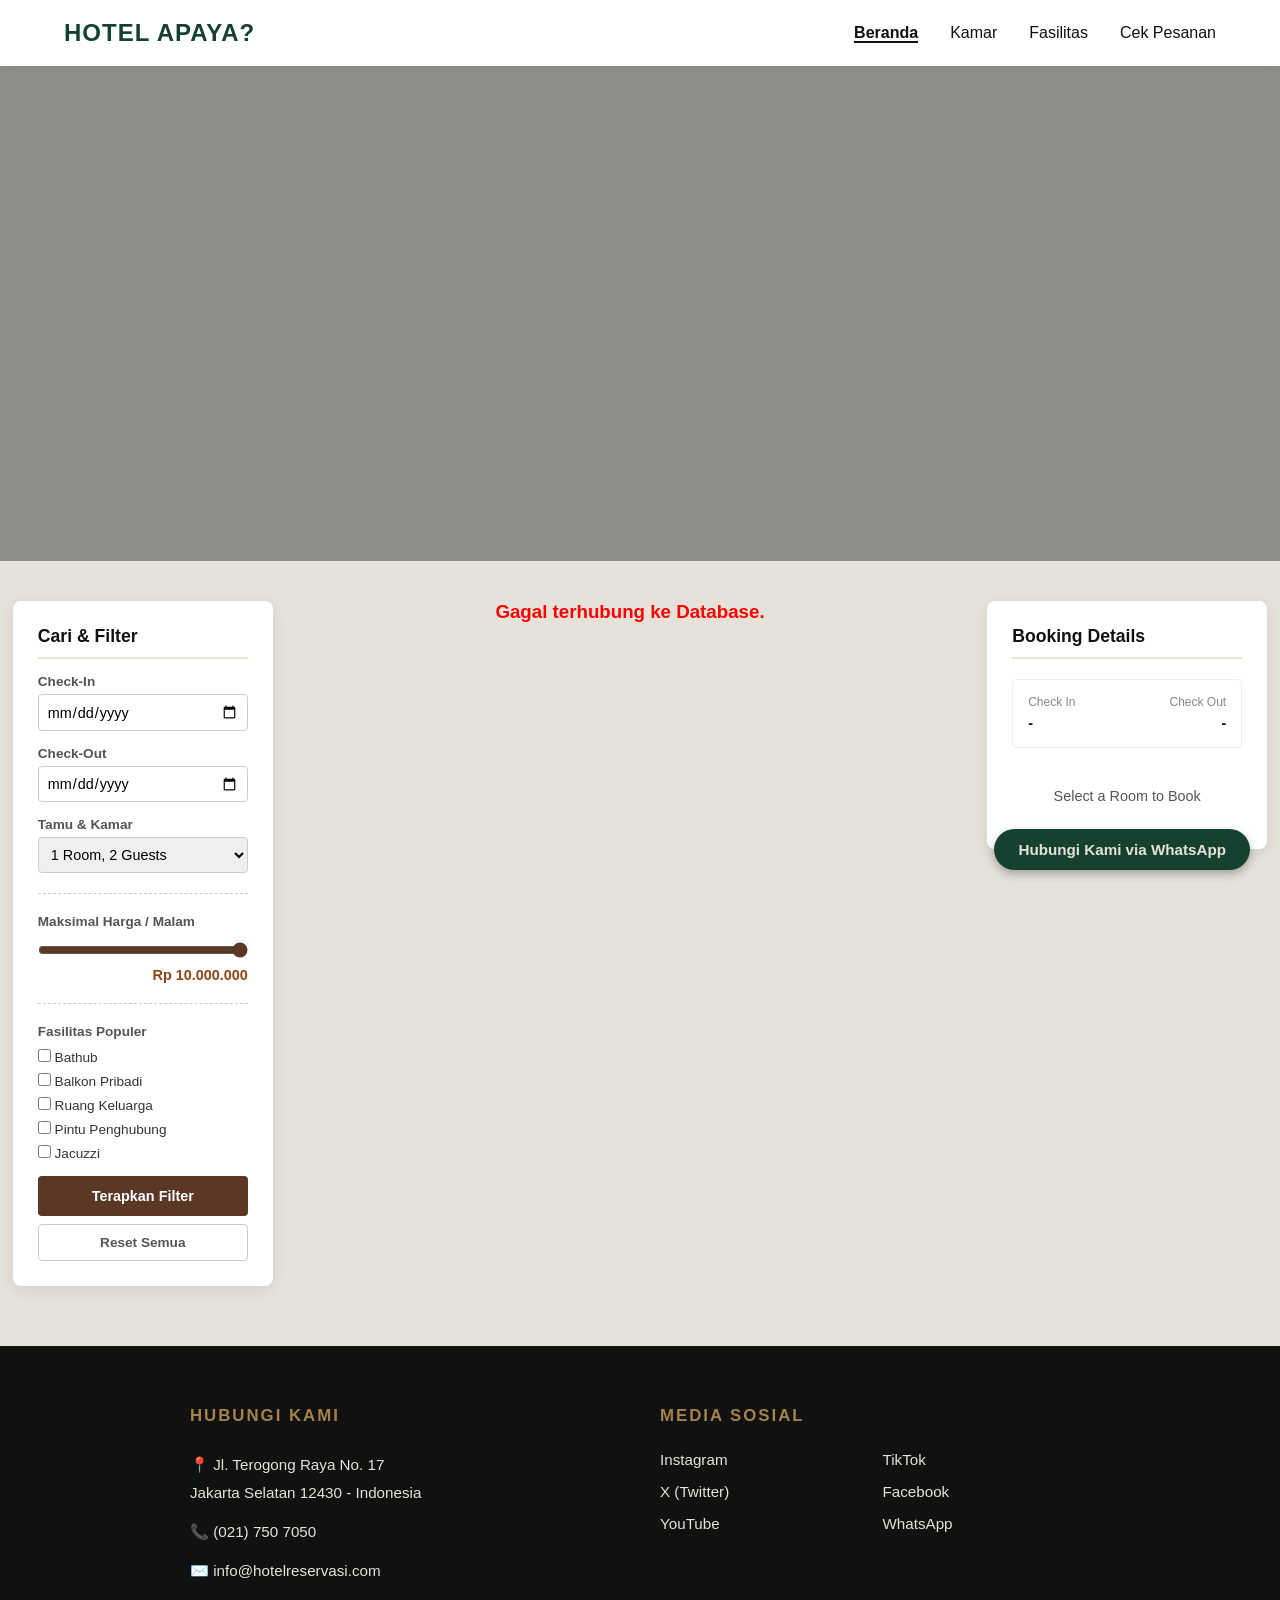
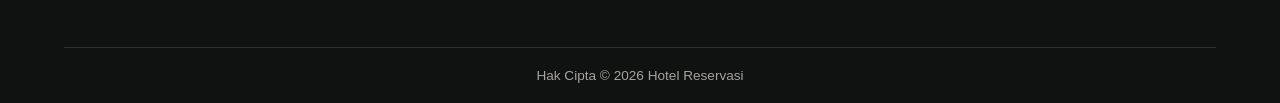
<file: beranda.html>
<!DOCTYPE html>
<html lang="id">
<head>
    <meta charset="UTF-8">
    <meta name="viewport" content="width=device-width, initial-scale=1.0">
    <title>Sistem Reservasi - Hotel Reservasi</title>
    <link rel="stylesheet" href="style.css">
</head>
<body>

    <header class="navbar">
        <div class="logo">HOTEL APAYA?</div>
        <nav>
            <ul>
                <li><a href="beranda.html" class="nav-active">Beranda</a></li>
                <li><a href="kamar.html">Kamar</a></li>
                <li><a href="fasilitas.html">Fasilitas</a></li>
                <li><a href="cek-pesanan.html">Cek Pesanan</a></li>
            </ul>
        </nav>
    </header>

    <section class="hero-engine"></section>

    <div class="engine-layout" style="display: flex; gap: 25px; align-items: flex-start;">
        
        <div class="booking-summary-widget" style="width: 260px; flex-shrink: 0; margin-top: 0;">
            <h3 class="widget-title filter-title">Cari & Filter</h3>
            
            <div class="filter-group">
                <label class="filter-label">Check-In</label>
                <input type="date" id="filter-checkin" class="filter-input">
            </div>
            <div class="filter-group">
                <label class="filter-label">Check-Out</label>
                <input type="date" id="filter-checkout" class="filter-input">
            </div>
            <div class="filter-group filter-divider">
                <label class="filter-label">Tamu & Kamar</label>
                <select id="filter-kapasitas" class="filter-input">
                    <option value="1">1 Room, 1 Guest</option>
                    <option value="2" selected>1 Room, 2 Guests</option>
                    <option value="3">1 Room, 3 Guests</option>
                    <option value="4">1 Room, 4 Guests</option>
                </select>
            </div>
            
            <div class="filter-group filter-divider">
                <label class="filter-label">Maksimal Harga / Malam</label>
                <input type="range" id="filter-harga" class="filter-range" min="500000" max="10000000" step="100000" value="10000000">
                <span id="label-harga" class="filter-price-label">Rp 10.000.000</span>
            </div>

            <div class="filter-group">
                <label class="filter-label filter-mb">Fasilitas Populer</label>
                
                <label class="checkbox-label"><input type="checkbox" class="filter-fasilitas filter-checkbox" value="Bathub"> Bathub</label>
                <label class="checkbox-label"><input type="checkbox" class="filter-fasilitas filter-checkbox" value="Balkon"> Balkon Pribadi</label>
                <label class="checkbox-label"><input type="checkbox" class="filter-fasilitas filter-checkbox" value="Ruang Keluarga"> Ruang Keluarga</label>
                <label class="checkbox-label"><input type="checkbox" class="filter-fasilitas filter-checkbox" value="Pintu Penghubung"> Pintu Penghubung</label>
                <label class="checkbox-label"><input type="checkbox" class="filter-fasilitas filter-checkbox" value="Jacuzzi"> Jacuzzi</label>
            </div>

            <button onclick="terapkanFilter()" class="btn-filter-primary">Terapkan Filter</button>
            <button onclick="resetFilter()" class="btn-filter-secondary">Reset Semua</button>
        </div>

        <div class="engine-main" id="kamar-container" style="flex: 1; min-width: 0;">
            <p class="loading-text">Memuat ketersediaan kamar dari database...</p>
        </div>

        <div class="engine-sidebar" style="width: 280px; flex-shrink: 0;">
            <div class="booking-summary-widget">
                <h3 class="widget-title">Booking Details</h3>
                <div class="date-summary">
                    <div>
                        <span class="label">Check In</span>
                        <strong id="summary-in">-</strong>
                    </div>
                    <div class="text-right">
                        <span class="label">Check Out</span>
                        <strong id="summary-out">-</strong>
                    </div>
                </div>
                <div class="action-prompt">
                    Select a Room to Book
                </div>
            </div>
        </div>
        
    </div>

    <a href="#" class="float-wa">Hubungi Kami via WhatsApp</a>

    <footer class="site-footer">
        <div class="footer-container">
            <div class="footer-col">
                <h4>Hubungi Kami</h4>
                <p>📍 Jl. Terogong Raya No. 17<br>Jakarta Selatan 12430 - Indonesia</p>
                <p>📞 (021) 750 7050</p>
                <p>✉️ info@hotelreservasi.com</p>
            </div>
            <div class="footer-col">
                <h4>Media Sosial</h4>
                <div class="social-grid">
                    <a href="#">Instagram</a>
                    <a href="#">TikTok</a>
                    <a href="#">X (Twitter)</a>
                    <a href="#">Facebook</a>
                    <a href="#">YouTube</a>
                    <a href="#">WhatsApp</a>
                </div>
            </div>
        </div>
        <div class="footer-bottom">
            <p>Hak Cipta &copy; 2026 Hotel Reservasi</p>
        </div>
    </footer>

    <script src="script.js"></script>
</body>
</html>
</file>
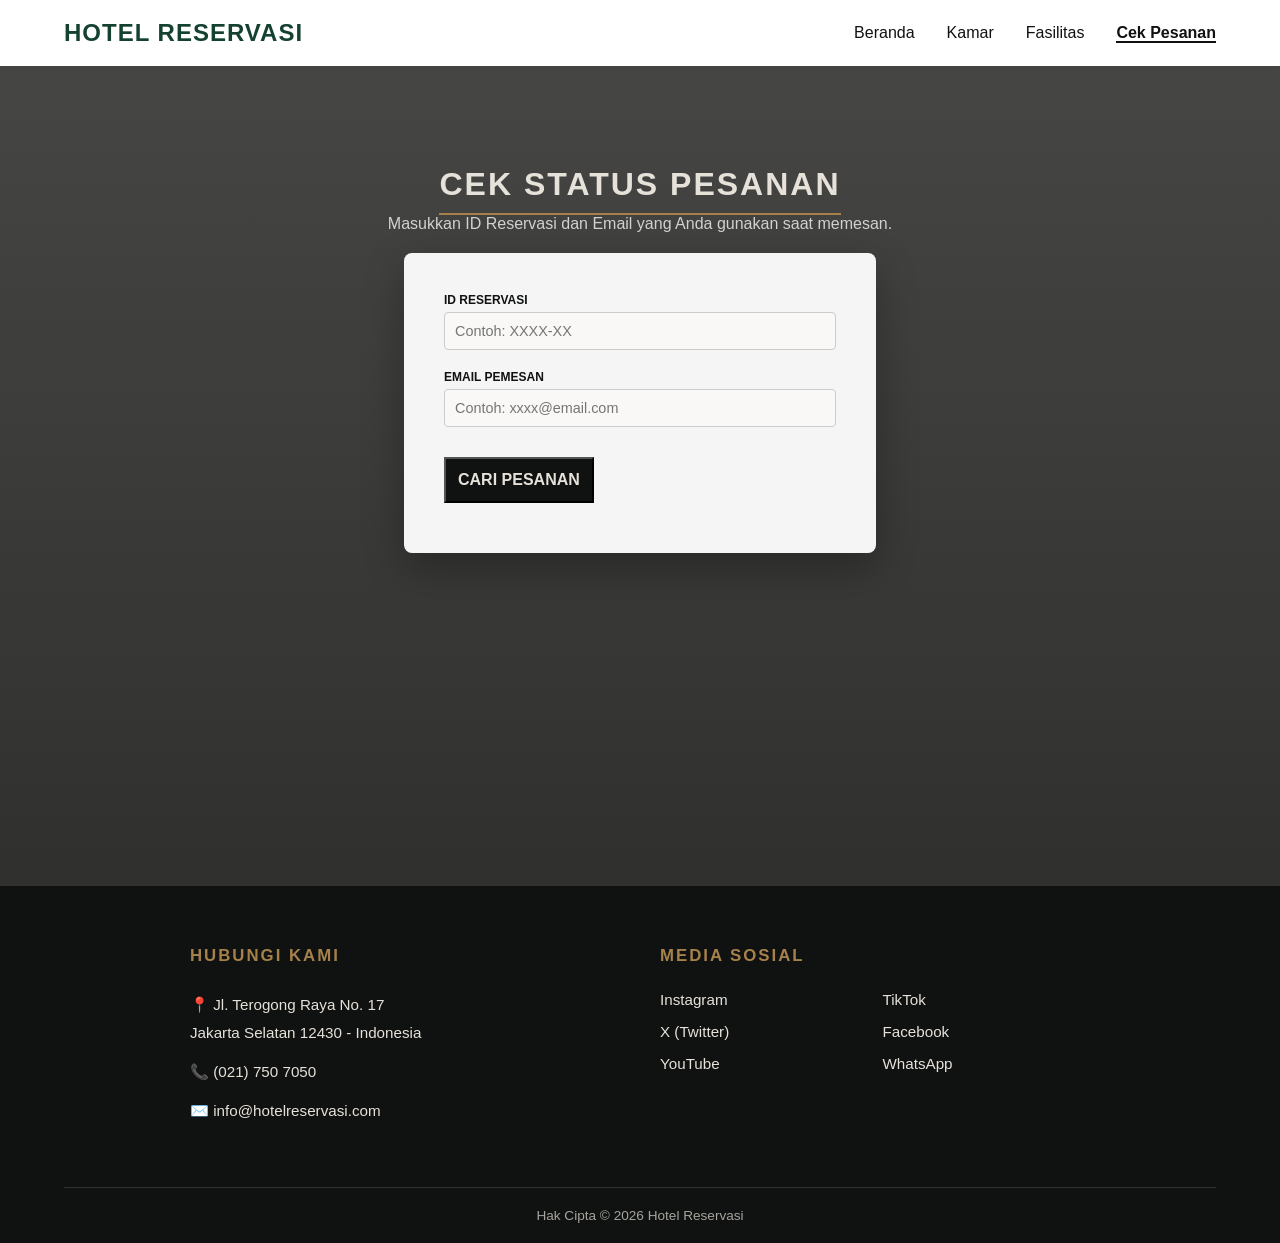
<file: cek-pesanan.html>
<!DOCTYPE html>
<html lang="id">
<head>
    <meta charset="UTF-8">
    <meta name="viewport" content="width=device-width, initial-scale=1.0">
    <title>Cek Pesanan - Hotel Reservasi</title>
    <link rel="stylesheet" href="style.css">
</head>
<body>

    <header class="navbar">
        <div class="logo">HOTEL RESERVASI</div>
        <nav>
            <ul>
                <li><a href="beranda.html">Beranda</a></li>
                <li><a href="kamar.html">Kamar</a></li>
                <li><a href="fasilitas.html">Fasilitas</a></li>
                <li><a href="cek-pesanan.html" style="font-weight: bold; border-bottom: 2px solid #101111;">Cek Pesanan</a></li>
            </ul>
        </nav>
    </header>

    <div class="tracking-page-bg">
        
        <div class="page-header tracking-header">
            <h1>CEK STATUS PESANAN</h1>
            <p>Masukkan ID Reservasi dan Email yang Anda gunakan saat memesan.</p>
        </div>

        <section class="tracking-section">
            
            <div class="tracking-box">
                <form id="form-cek-pesanan" class="tracking-form">
                    <div class="form-group-engine">
                        <label>ID RESERVASI</label>
                        <input type="text" id="input-id" placeholder="Contoh: XXXX-XX" required>
                    </div>
                    <div class="form-group-engine" style="margin-top: 20px;">
                        <label>EMAIL PEMESAN</label>
                        <input type="email" id="input-email" placeholder="Contoh: xxxx@email.com" required>
                    </div>
                    <button type="submit" class="btn-dark-block" style="margin-top: 30px; font-size: 1rem;">CARI PESANAN</button>
                </form>
            </div>

            <div id="hasil-pesanan" class="tracking-result" style="display: none;">
                <div class="ticket-header">
                    <h3>DETAIL RESERVASI #<span id="res-id"></span></h3>
                    <span id="res-status" class="status-badge"></span>
                </div>
                
                <div class="ticket-body">
                    <div class="ticket-row">
                        <div>
                            <span class="label">Nama Tamu</span>
                            <strong id="res-nama">-</strong>
                        </div>
                        <div style="text-align: right;">
                            <span class="label">Nomor Telepon</span>
                            <strong id="res-tlp">-</strong>
                        </div>
                    </div>

                    <div class="ticket-row">
                        <div>
                            <span class="label">Check In</span>
                            <strong id="res-in">-</strong>
                        </div>
                        <div style="text-align: right;">
                            <span class="label">Check Out</span>
                            <strong id="res-out">-</strong>
                        </div>
                    </div>

                    <div class="ticket-row" style="border-bottom: none; padding-bottom: 0;">
                        <div>
                            <span class="label">Total Pembayaran</span>
                            <strong id="res-harga" style="font-size: 1.3rem; color: #154230;">-</strong>
                        </div>
                        <div style="text-align: right;">
                            <span class="label">Tipe Kamar</span>
                            <strong id="res-kamar" style="color: #A6824A;">-</strong>
                        </div>
                    </div>
                </div>
            </div>

        </section>
    </div>

    <footer class="site-footer" style="margin-top: 0;">
        <div class="footer-container">
            <div class="footer-col">
                <h4>Hubungi Kami</h4>
                <p>📍 Jl. Terogong Raya No. 17<br>Jakarta Selatan 12430 - Indonesia</p>
                <p>📞 (021) 750 7050</p>
                <p>✉️ info@hotelreservasi.com</p>
            </div>

            <div class="footer-col">
                <h4>Media Sosial</h4>
                <div class="social-grid">
                    <a href="#">Instagram</a>
                    <a href="#">TikTok</a>
                    <a href="#">X (Twitter)</a>
                    <a href="#">Facebook</a>
                    <a href="#">YouTube</a>
                    <a href="#">WhatsApp</a>
                </div>
            </div>
        </div>
        <div class="footer-bottom">
            <p>Hak Cipta &copy; 2026 Hotel Reservasi</p>
        </div>
    </footer>

    <script src="script.js"></script>
</body>
</html>
</file>
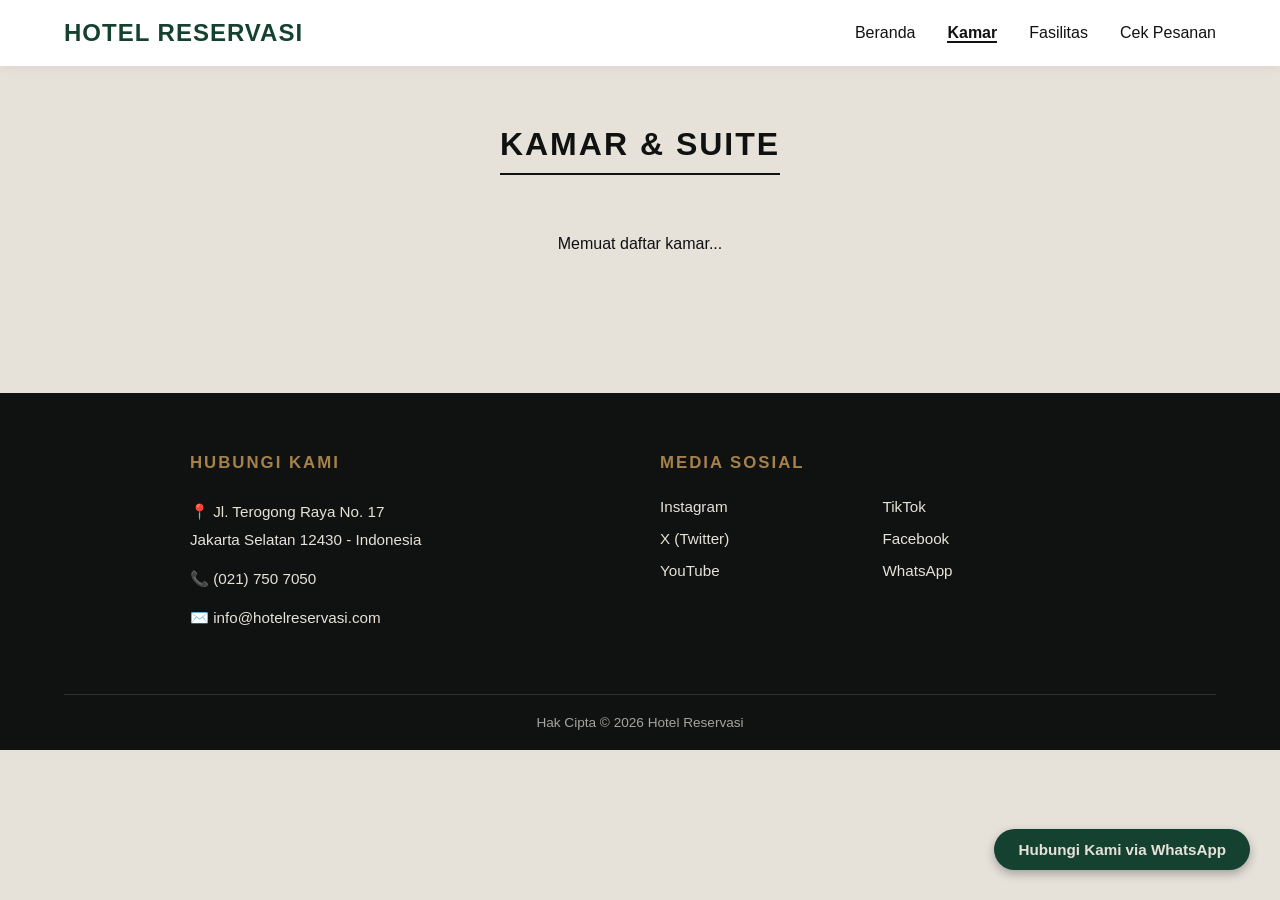
<file: kamar.html>
<!DOCTYPE html>
<html lang="id">
<head>
    <meta charset="UTF-8">
    <meta name="viewport" content="width=device-width, initial-scale=1.0">
    <title>Daftar Kamar & Suite - Hotel Reservasi</title>
    <link rel="stylesheet" href="style.css">
</head>
<body>

    <header class="navbar">
        <div class="logo">HOTEL RESERVASI</div>
        <nav>
            <ul>
                <li><a href="beranda.html">Beranda</a></li>
                <li><a href="kamar.html" style="font-weight: bold; border-bottom: 2px solid #101111;">Kamar</a></li>
                <li><a href="fasilitas.html">Fasilitas</a></li>
                <li><a href="cek-pesanan.html">Cek Pesanan</a></li>
            </ul>
        </nav>
    </header>

    <div class="page-header">
        <h1>KAMAR & SUITE</h1>
    </div>

    <section class="room-grid-section">
        <div class="room-grid" id="kamar-grid-container">
            <p style="text-align: center; width: 100%;">Memuat daftar kamar...</p>
        </div>
    </section>

    <a href="#" class="float-wa">Hubungi Kami via WhatsApp</a>

    <footer class="site-footer">
        <div class="footer-container">
            
            <div class="footer-col">
                <h4>Hubungi Kami</h4>
                <p>📍 Jl. Terogong Raya No. 17<br>Jakarta Selatan 12430 - Indonesia</p>
                <p>📞 (021) 750 7050</p>
                <p>✉️ info@hotelreservasi.com</p>
            </div>

            <div class="footer-col">
                <h4>Media Sosial</h4>
                <div class="social-grid">
                    <a href="#">Instagram</a>
                    <a href="#">TikTok</a>
                    <a href="#">X (Twitter)</a>
                    <a href="#">Facebook</a>
                    <a href="#">YouTube</a>
                    <a href="#">WhatsApp</a>
                </div>
            </div>

        </div>

        <div class="footer-bottom">
            <p>Hak Cipta &copy; 2026 Hotel Reservasi</p>
        </div>
    </footer>

    <script src="script.js"></script>
</body>
</html>
</file>
<file: style.css>
/* ==========================================
   1. PENGATURAN DASAR & WARNA LATAR (SOFT CREAM)
   ========================================== */
* {
    margin: 0;
    padding: 0;
    box-sizing: border-box;
    font-family: 'Segoe UI', Tahoma, Geneva, Verdana, sans-serif;
}

body {
    background-color: #E6E2DA; /* Palet: Soft Cream */
    color: #101111; /* Palet: Charcoal Black */
}

/* ==========================================
   2. NAVIGASI ATAS
   ========================================== */
header.navbar {
    display: flex;
    justify-content: space-between;
    align-items: center;
    padding: 1.2rem 5%;
    background-color: #ffffff;
    box-shadow: 0 2px 10px rgba(0,0,0,0.05);
}

.logo {
    font-size: 1.5rem;
    font-weight: bold;
    color: #154230; /* Palet: Emerald Green */
    text-transform: uppercase;
    letter-spacing: 1px;
}

nav ul {
    list-style: none;
    display: flex;
    gap: 2rem;
}

nav ul li a {
    text-decoration: none;
    color: #101111; /* Palet: Charcoal Black */
    font-weight: 500;
    transition: color 0.3s;
}

nav ul li a:hover {
    color: #A6824A; /* Palet: Antique Gold */
}

/* ==========================================
   3. AREA SPANDUK (HERO - BERANDA)
   ========================================== */
.hero-engine {
    /* Menggunakan link gambar hotel baru yang aktif */
    background-image: linear-gradient(rgba(16, 17, 17, 0.4), rgba(16, 17, 17, 0.4)), url('https://images.unsplash.com/photo-1566073771259-6a8506099945?w=1920&q=80');
    background-size: cover;
    background-position: center;
    background-repeat: no-repeat;
    
    height: 55vh; 
    width: 100%;
    display: block; 
}

/* ==========================================
   4. BAR PENCARIAN (BOOKING ENGINE)
   ========================================== */
.search-engine-bar {
    background-color: #A6824A; /* Palet: Antique Gold */
    padding: 20px 0;
    box-shadow: 0 4px 10px rgba(16, 17, 17, 0.2);
}

.search-engine-container {
    max-width: 1000px;
    margin: 0 auto;
    display: flex;
    gap: 15px;
    padding: 0 5%;
    align-items: flex-end;
    justify-content: center;
}

.form-group-engine {
    display: flex;
    flex-direction: column;
    flex: 1;
}

.form-group-engine label {
    font-size: 0.75rem;
    font-weight: bold;
    color: #101111;
    margin-bottom: 5px;
    text-transform: uppercase;
}

.form-group-engine input, .form-group-engine select {
    padding: 10px;
    border: none;
    border-radius: 4px;
    font-size: 0.9rem;
    color: #101111;
}

.form-group-engine input:focus, .form-group-engine select:focus {
    outline: 2px solid #5D1E21; /* Palet: Deep Burgundy */
}

.btn-engine-search {
    background-color: transparent;
    color: #101111;
    border: 1px solid #101111;
    padding: 10px 25px;
    font-weight: bold;
    border-radius: 4px;
    cursor: pointer;
    transition: 0.3s;
    height: 40px;
}

.btn-engine-search:hover {
    background-color: #101111;
    color: #A6824A;
}

/* ==========================================
   5. LAYOUT UTAMA & DAFTAR KAMAR HORIZONTAL
   ========================================== */
.engine-layout {
    display: grid;
    grid-template-columns: 2fr 1fr;
    gap: 30px;
    max-width: 1400px !important;
    width: 98% !important;
    margin: 40px auto;
    padding: 0;
}

.horizontal-card {
    display: flex;
    background: white;
    border-radius: 8px;
    margin-bottom: 25px;
    box-shadow: 0 4px 15px rgba(16, 17, 17, 0.08);
    overflow: hidden;
    transition: box-shadow 0.3s ease;
}

.horizontal-card:hover {
    box-shadow: 0 10px 25px rgba(16, 17, 17, 0.15);
}

.horizontal-img {
    width: 360px;
    object-fit: cover;
    flex-shrink: 0;
}

.horizontal-body {
    padding: 20px 25px !important;
    flex-grow: 1;
    display: flex;
    flex-direction: column;
}

.horizontal-header {
    display: flex;
    justify-content: space-between;
    margin-bottom: 15px;
}

.horizontal-header h3 {
    color: #154230; /* Palet: Emerald Green */
    font-size: 1.2rem;
}

.room-features {
    font-size: 0.85rem;
    color: #555;
    line-height: 1.8;
}

.horizontal-footer {
    flex-wrap: wrap;
    gap: 15px;
    margin-top: auto;
    display: flex;
    justify-content: space-between;
    align-items: flex-end;
    border-top: 1px solid #eee;
    padding-top: 15px;
}

.link-more {
    color: #A6824A; /* Palet: Antique Gold */
    text-decoration: none;
    font-size: 0.85rem;
    font-weight: bold;
    transition: color 0.3s;
}

.link-more:hover {
    color: #5D1E21; /* Palet: Deep Burgundy */
}

.price-section {
    display: flex;
    flex-direction: column;
    align-items: flex-end;
    gap: 8px;
    text-align: right;
}

.price-val {
    display: block;
    font-size: 1.3rem;
    font-weight: bold;
    color: #101111;
}

.price-tax {
    font-size: 0.7rem;
    color: #888;
    margin-bottom: 10px;
    display: block;
}

.btn-book-now {
    background-color: #5D1E21; /* Palet: Deep Burgundy */
    color: #E6E2DA; /* Palet: Soft Cream */
    border: none;
    padding: 8px 30px;
    border-radius: 4px;
    font-weight: bold;
    cursor: pointer;
    transition: 0.3s;
}

.btn-book-now:hover {
    background-color: #A6824A;
    color: #101111;
}

/* ==========================================
   6. SIDEBAR WIDGET (RINGKASAN PESANAN)
   ========================================== */
.engine-sidebar {
    position: sticky;
    top: 20px;
    height: fit-content;
}

.booking-summary-widget {
    background: white;
    border-radius: 8px;
    box-shadow: 0 4px 15px rgba(16, 17, 17, 0.08);
    padding: 25px;
}

.widget-title {
    font-size: 1.1rem;
    color: #101111;
    margin-bottom: 20px;
    border-bottom: 2px solid #E6E2DA;
    padding-bottom: 10px;
}

.date-summary {
    display: flex;
    justify-content: space-between;
    border: 1px solid #eee;
    padding: 15px;
    border-radius: 4px;
    margin-bottom: 20px;
}

.date-summary .label {
    display: block;
    font-size: 0.75rem;
    color: #888;
    margin-bottom: 5px;
}

.date-summary strong {
    font-size: 0.9rem;
    color: #101111;
}

.action-prompt {
    text-align: center;
    font-size: 0.9rem;
    color: #555;
    padding: 20px 0;
}

/* ==========================================
   7. HALAMAN DETAIL KAMAR (detail.html)
   ========================================== */
.detail-container {
    max-width: 1200px;
    margin: 40px auto;
    padding: 0 5%;
    display: grid;
    grid-template-columns: 2fr 1fr;
    gap: 40px;
    color: #101111;
}

.detail-content h1 {
    font-size: 2.2rem;
    color: #154230; /* Emerald Green */
    margin-bottom: 20px;
}

.detail-hero-img {
    width: 100%;
    height: 450px;
    object-fit: cover;
    border-radius: 8px;
    margin-bottom: 30px;
    box-shadow: 0 10px 20px rgba(16, 17, 17, 0.1);
}

.amenities-grid {
    display: grid;
    grid-template-columns: repeat(3, 1fr);
    gap: 15px;
    margin-bottom: 30px;
    background-color: white;
    padding: 20px;
    border-radius: 8px;
    box-shadow: 0 4px 10px rgba(0,0,0,0.05);
}

.amenity-item {
    font-size: 0.95rem;
    color: #555;
    display: flex;
    align-items: center;
    gap: 10px;
}

.detail-content h3 {
    color: #A6824A; /* Antique Gold */
    margin-bottom: 15px;
    text-transform: uppercase;
    font-size: 1.1rem;
}

.detail-content p {
    line-height: 1.8;
    color: #444;
}

.booking-widget, .contact-widget {
    background-color: white;
    padding: 30px;
    border-radius: 8px;
    box-shadow: 0 10px 30px rgba(16, 17, 17, 0.1);
    margin-bottom: 30px;
}

.sidebar-form label {
    display: block;
    margin-top: 15px;
    margin-bottom: 5px;
    font-size: 0.9rem;
    font-weight: 600;
}

.sidebar-form input {
    width: 100%;
    padding: 10px;
    border: 1px solid #ccc;
    border-radius: 4px;
}

/* ==========================================
   8. TOMBOL WHATSAPP MENGAMBANG
   ========================================== */
.float-wa {
    position: fixed;
    bottom: 30px;
    right: 30px;
    background-color: #154230; /* Palet: Emerald Green */
    color: #E6E2DA; /* Palet: Soft Cream */
    padding: 12px 24px;
    border-radius: 50px;
    text-decoration: none;
    font-weight: bold;
    font-size: 0.95rem;
    box-shadow: 0 4px 10px rgba(16, 17, 17, 0.3);
    z-index: 100;
    transition: transform 0.3s, background-color 0.3s, color 0.3s;
}

.float-wa:hover {
    transform: translateY(-3px);
    background-color: #A6824A; /* Palet: Antique Gold */
    color: #101111; /* Palet: Charcoal Black */
}

/* ==========================================
   9. AREA FOOTER (CHARCOAL BLACK)
   ========================================== */
.site-footer {
    background-color: #101111; /* Palet: Charcoal Black */
    color: #E6E2DA; /* Palet: Soft Cream */
    padding: 60px 5% 20px 5%;
    font-family: 'Segoe UI', Tahoma, Geneva, Verdana, sans-serif;
    margin-top: 60px;
}

.footer-container {
    display: grid;
    grid-template-columns: 1fr 1fr; /* Dibagi menjadi 2 kolom rata */
    gap: 40px;
    max-width: 900px; /* Dipersempit agar tidak terlalu renggang */
    margin: 0 auto 50px auto;
}

.footer-col h4 {
    font-size: 1.05rem;
    font-weight: 600;
    margin-bottom: 25px;
    letter-spacing: 2px;
    text-transform: uppercase;
    color: #A6824A; /* Palet: Antique Gold */
}

.footer-col p {
    font-size: 0.95rem;
    line-height: 1.8;
    margin-bottom: 12px;
    color: #E6E2DA;
}

/* Grid khusus untuk daftar media sosial agar jadi 2 lajur */
.social-grid {
    display: grid;
    grid-template-columns: 1fr 1fr; 
    gap: 15px;
}

.social-grid a {
    color: #E6E2DA;
    text-decoration: none;
    font-size: 0.95rem;
    transition: color 0.3s, transform 0.3s;
    display: inline-block;
}

.social-grid a:hover {
    color: #A6824A; /* Antique Gold saat di-hover */
    transform: translateX(5px); /* Efek bergeser ke kanan sedikit */
    font-weight: bold;
}

.footer-bottom {
    max-width: 1200px;
    margin: 0 auto;
    padding-top: 20px;
    border-top: 1px solid rgba(230, 226, 218, 0.15); 
    text-align: center; /* Hak cipta diubah ke posisi tengah */
}

.footer-bottom p {
    font-size: 0.85rem;
    color: rgba(230, 226, 218, 0.7);
}

/* Responsivitas Footer Layar HP */
@media (max-width: 600px) {
    .footer-container {
        grid-template-columns: 1fr; /* Berubah jadi 1 kolom menyusun ke bawah */
        text-align: center;
    }
    .social-grid {
        grid-template-columns: 1fr; /* Media sosial jadi 1 lajur */
        text-align: center;
    }
    .social-grid a:hover {
        transform: none; /* Matikan efek geser di HP */
    }
}

/* ==========================================
   10. RESPONSIVITAS (HP & TABLET)
   ========================================== */
@media (max-width: 900px) {
    /* Layout Utama */
    .engine-layout, .detail-container { 
        grid-template-columns: 1fr; 
    }
    
    /* Footer */
    .footer-container { 
        grid-template-columns: 1fr 1fr; 
    }
    
    /* Bar Pencarian */
    .search-engine-container { 
        flex-wrap: wrap; 
    }
    .form-group-engine {
        flex-basis: 45%;
    }
    
    /* Kartu Kamar Horizontal berubah jadi Vertikal di Tablet/HP */
    .horizontal-card { 
        flex-direction: column; 
    }
    .horizontal-img { 
        width: 100%; 
        height: 250px; 
    }
    
    /* Detail Kamar */
    .amenities-grid {
        grid-template-columns: 1fr 1fr;
    }
}

@media (max-width: 600px) {
    .footer-container { 
        grid-template-columns: 1fr; 
    }
    .form-group-engine {
        flex-basis: 100%;
    }
    .btn-engine-search {
        width: 100%;
        margin-top: 10px;
    }
}

/* ==========================================
   11. HALAMAN DAFTAR KAMAR GRID (kamar.html)
   ========================================== */
.page-header {
    text-align: center;
    padding: 60px 20px 20px 20px;
}

.page-header h1 {
    font-size: 2rem;
    color: #101111;
    text-transform: uppercase;
    letter-spacing: 2px;
    border-bottom: 2px solid #101111;
    display: inline-block;
    padding-bottom: 10px;
}

.room-grid-section {
    padding: 40px 5% 80px 5%;
}

.room-grid {
    display: grid;
    grid-template-columns: repeat(auto-fit, minmax(320px, 1fr));
    gap: 40px;
    max-width: 1200px;
    margin: 0 auto;
}

.room-card-grid {
    background: white;
    overflow: hidden;
    box-shadow: 0 4px 15px rgba(16, 17, 17, 0.05);
    transition: box-shadow 0.3s ease, transform 0.3s ease;
    display: flex;
    flex-direction: column;
}

.room-card-grid:hover {
    box-shadow: 0 10px 25px rgba(16, 17, 17, 0.15);
    transform: translateY(-5px);
}

.room-card-grid img {
    width: 100%;
    height: 240px;
    object-fit: cover;
}

.room-info-grid {
    padding: 30px 25px;
    display: flex;
    flex-direction: column;
    flex-grow: 1;
}

.room-info-grid h3 {
    font-size: 1.4rem;
    color: #101111;
    margin-bottom: 15px;
    font-weight: 500;
}

.room-info-grid p {
    font-size: 0.9rem;
    color: #555;
    line-height: 1.6;
    margin-bottom: 25px;
    
    /* Memotong teks jadi 3 baris */
    display: -webkit-box;
    -webkit-line-clamp: 3;
    line-clamp: 3;
    -webkit-box-orient: vertical;
    overflow: hidden;
}

.btn-detail-grid {
    margin-top: auto;
    font-size: 0.8rem;
    font-weight: bold;
    color: #101111;
    text-decoration: none;
    text-transform: uppercase;
    letter-spacing: 1px;
    transition: color 0.3s;
}

.btn-detail-grid:hover {
    color: #A6824A; /* Antique Gold */
}


/* ==========================================
   12. EFEK HOVER GAMBAR (kamar.html)
   ========================================== */
.img-wrapper {
    position: relative;
    width: 100%;
    height: 240px;
    overflow: hidden; /* Mencegah gambar keluar batas saat membesar */
}

.img-wrapper img {
    width: 100%;
    height: 100%;
    object-fit: cover;
    transition: transform 0.5s ease; /* Transisi halus untuk gambar */
}

/* Lapisan Gelap Transparan */
.img-overlay {
    position: absolute;
    top: 0; 
    left: 0; 
    right: 0; 
    bottom: 0;
    background-color: rgba(16, 17, 17, 0.6); /* Palet: Charcoal Black semi-transparan */
    display: flex;
    justify-content: center;
    align-items: center;
    opacity: 0; /* Disembunyikan secara default */
    transition: opacity 0.3s ease;
}

/* Tombol Putih di Tengah Gambar */
.overlay-btn {
    background-color: white;
    color: #101111; /* Palet: Charcoal Black */
    padding: 10px 20px;
    font-size: 0.85rem;
    font-weight: bold;
    text-transform: uppercase;
    letter-spacing: 1px;
    border-radius: 4px;
    transform: translateY(15px); /* Posisi awal sedikit ke bawah */
    transition: transform 0.3s ease;
}

/* Aksi Saat Kartu Disorot (Di-hover) */
.room-card-grid:hover .img-overlay {
    opacity: 1; /* Munculkan lapisan gelap */
}

.room-card-grid:hover .overlay-btn {
    transform: translateY(0); /* Efek tombol naik sedikit */
}

.room-card-grid:hover .img-wrapper img {
    transform: scale(1.08); /* Efek gambar sedikit membesar (Zoom In) */
}

.room-card-grid:hover .btn-detail-grid {
    color: #A6824A; /* Teks bawah ikut berubah jadi Antique Gold */
}


/* ==========================================
   13. HALAMAN FASILITAS (fasilitas.html)
   ========================================== */
.facility-section {
    padding: 60px 5%;
    max-width: 1200px;
    margin: 0 auto;
}

.bg-light {
    background-color: #f9f8f6; /* Warna latar sedikit berbeda untuk pemisah */
    max-width: 100%;
    padding: 60px 5%;
}

.section-title-center {
    text-align: center;
    font-size: 1.8rem;
    color: #101111;
    margin-bottom: 50px;
    text-transform: uppercase;
    letter-spacing: 1px;
}

/* Restoran & Bar (Split Layout) */
.split-layout {
    display: grid;
    grid-template-columns: 1fr 1fr;
    background-color: white;
    box-shadow: 0 4px 15px rgba(16, 17, 17, 0.05);
}

.split-img {
    width: 100%;
    height: 100%;
    min-height: 350px;
    object-fit: cover;
}

.split-text {
    padding: 60px 40px;
    display: flex;
    flex-direction: column;
    justify-content: center;
    align-items: center;
    text-align: center;
}

.split-text h3 {
    color: #154230; /* Emerald Green */
    margin-bottom: 20px;
    font-size: 1.5rem;
    font-weight: 400;
    letter-spacing: 1px;
}

.split-text p {
    color: #555;
    line-height: 1.8;
    margin-bottom: 30px;
    font-size: 0.95rem;
}

.btn-outline {
    border: 1px solid #A6824A; /* Antique Gold */
    color: #A6824A;
    padding: 10px 25px;
    text-decoration: none;
    font-size: 0.85rem;
    font-weight: bold;
    transition: 0.3s;
}

.btn-outline:hover {
    background-color: #A6824A;
    color: #101111;
}

/* Pertemuan & Acara */
.meeting-images {
    display: grid;
    grid-template-columns: 1fr 1fr 1fr;
    gap: 10px;
    margin-bottom: 40px;
    max-width: 1200px;
    margin-left: auto;
    margin-right: auto;
}

.meeting-images img {
    width: 100%;
    height: 250px;
    object-fit: cover;
}

.meeting-details-grid {
    display: grid;
    grid-template-columns: 1fr 1fr 1fr;
    gap: 40px;
    max-width: 1200px;
    margin: 0 auto;
}

.meeting-col h4 {
    color: #101111;
    margin-bottom: 15px;
    font-size: 1rem;
}

.meeting-col p {
    color: #555;
    font-size: 0.9rem;
    line-height: 1.6;
}

.amenity-list {
    list-style-type: square;
    padding-left: 20px;
    color: #555;
    font-size: 0.9rem;
    line-height: 1.8;
}

.virtual-tour-box {
    background-color: #E6E2DA; /* Soft Cream */
    padding: 30px;
    border-radius: 4px;
}

.btn-dark-block {
    display: block;
    background-color: #101111; /* Charcoal Black */
    color: #E6E2DA;
    text-align: center;
    padding: 12px;
    margin-bottom: 10px;
    text-decoration: none;
    font-size: 0.8rem;
    font-weight: bold;
    transition: 0.3s;
}

.btn-dark-block:hover {
    background-color: #A6824A;
    color: #101111;
}

/* Pernikahan & Sosial */
.wedding-hero {
    width: 100%;
    max-height: 500px;
    overflow: hidden;
    margin-bottom: 30px;
}

.wedding-hero img {
    width: 100%;
    height: auto;
    object-fit: cover;
}

.wedding-intro {
    text-align: center;
    max-width: 900px;
    margin: 0 auto 50px auto;
    color: #444;
    line-height: 1.8;
}

.wedding-packages-grid {
    display: grid;
    grid-template-columns: repeat(3, 1fr);
    gap: 30px;
}

.wedding-card {
    text-align: center;
}

.wedding-card img {
    width: 100%;
    height: 200px;
    object-fit: cover;
    margin-bottom: 20px;
}

.wedding-card h4 {
    color: #154230;
    margin-bottom: 10px;
    font-size: 1.1rem;
}

.wedding-card p {
    color: #666;
    font-size: 0.85rem;
    line-height: 1.6;
}

/* Responsivitas Layar HP/Tablet */
@media (max-width: 900px) {
    .split-layout { grid-template-columns: 1fr; }
    .split-img { height: 250px; }
    .meeting-images { grid-template-columns: 1fr; }
    .meeting-details-grid { grid-template-columns: 1fr; }
    .wedding-packages-grid { grid-template-columns: 1fr; }
}


/* ==========================================
   14. HALAMAN CEK PESANAN (cek-pesanan.html)
   ========================================== */
.tracking-section {
    max-width: 600px;
    margin: 0 auto 100px auto;
    padding: 0 5%;
}

.tracking-box {
    background-color: white;
    padding: 40px;
    border-radius: 8px;
    box-shadow: 0 10px 30px rgba(16, 17, 17, 0.1);
    margin-bottom: 40px;
}

.tracking-form input {
    border: 1px solid #ccc;
    background-color: #f9f8f6;
}

.tracking-result {
    background-color: white;
    border-radius: 8px;
    box-shadow: 0 10px 30px rgba(16, 17, 17, 0.1);
    overflow: hidden;
    border: 1px solid #A6824A; /* Aksen Antique Gold */
}

.ticket-header {
    background-color: #101111; /* Charcoal Black */
    color: #E6E2DA;
    padding: 20px 30px;
    display: flex;
    justify-content: space-between;
    align-items: center;
}

.ticket-header h3 {
    font-size: 1.1rem;
    letter-spacing: 1px;
}

.status-badge {
    background-color: #A6824A;
    color: #101111;
    padding: 5px 15px;
    border-radius: 50px;
    font-size: 0.8rem;
    font-weight: bold;
    text-transform: uppercase;
}

.ticket-body {
    padding: 30px;
}

.ticket-row {
    display: flex;
    justify-content: space-between;
    border-bottom: 1px dashed #ccc;
    padding-bottom: 20px;
    margin-bottom: 20px;
}

.ticket-row .label {
    display: block;
    font-size: 0.8rem;
    color: #888;
    margin-bottom: 5px;
    text-transform: uppercase;
}

.ticket-row strong {
    font-size: 1.05rem;
    color: #101111;
}


/* ==========================================
   15. BACKGROUND HALAMAN CEK PESANAN
   ========================================== */
.tracking-page-bg {
    /* Gradasi warna Charcoal Black transparan menutupi gambar lobi hotel */
    background: linear-gradient(rgba(16, 17, 17, 0.75), rgba(16, 17, 17, 0.85)), 
                url('https://images.unsplash.com/photo-1562438668-bcf0ca6578f0?w=1920&q=80') center/cover no-repeat;
    min-height: calc(100vh - 80px); /* Memastikan background memenuhi layar minimal */
    padding-top: 40px;
    padding-bottom: 60px;
}

/* Mengubah warna teks judul agar kontras dengan background gelap */
.tracking-header h1 {
    color: #E6E2DA; /* Soft Cream */
    border-bottom: 2px solid #A6824A; /* Antique Gold */
}

.tracking-header p {
    color: #d1d1d1 !important;
}

/* Memodifikasi kotak form agar sedikit transparan dan mewah */
.tracking-box {
    background-color: rgba(255, 255, 255, 0.95);
    box-shadow: 0 15px 40px rgba(0,0,0,0.3);
    border-radius: 8px;
    padding: 40px;
    margin-bottom: 40px;
}


/* ==========================================
   16. PAGINATION (NEXT & PREV) - BERANDA
   ========================================== */
.pagination-container {
    display: flex;
    justify-content: center;
    align-items: center;
    gap: 20px;
    margin-top: 20px;
    padding-top: 25px;
    border-top: 1px dashed #ccc;
}

.btn-page {
    background-color: #101111; /* Charcoal Black */
    color: #E6E2DA; /* Soft Cream */
    border: none;
    padding: 10px 20px;
    border-radius: 4px;
    cursor: pointer;
    font-weight: bold;
    font-size: 0.85rem;
    letter-spacing: 1px;
    transition: background-color 0.3s, transform 0.2s;
}

.btn-page:hover:not(.disabled) {
    background-color: #A6824A; /* Antique Gold */
    color: #101111;
    transform: translateY(-2px);
}

.btn-page.disabled {
    background-color: #d1cfcb;
    color: #888;
    cursor: not-allowed;
    box-shadow: none;
}

.page-indicator {
    font-size: 0.95rem;
    font-weight: bold;
    color: #555;
}


/* ==========================================
   WIDGET FILTER KAMAR (SIDEBAR KANAN)
========================================== */

/* Spasi untuk widget filter kedua */
.filter-widget {
    margin-top: 20px;
}

/* Judul Filter */
.filter-title {
    border-bottom: 2px solid #E6E2DA; 
    padding-bottom: 10px; 
    margin-bottom: 15px;
}

/* Pembungkus tiap bagian (Harga, Fasilitas, Tanggal) */
.filter-group {
    margin-bottom: 15px; 
    text-align: left;
}

/* Garis pemisah antar grup */
.filter-divider {
    border-bottom: 1px dashed #ccc; 
    padding-bottom: 20px;
    margin-bottom: 20px;
}

/* Teks Label Judul */
.filter-label {
    font-weight: bold; 
    font-size: 0.85rem; 
    color: #555; 
    display: block;
    margin-bottom: 5px;
}

.filter-mb {
    margin-bottom: 10px;
}

/* Input Tanggal & Dropdown Tamu */
.filter-input {
    width: 100%; 
    padding: 8px; 
    border: 1px solid #ccc; 
    border-radius: 4px; 
    font-family: inherit;
    font-size: 0.9rem;
}

/* Slider Range Harga */
.filter-range {
    width: 100%; 
    margin-top: 8px; 
    accent-color: #5a3825; /* Menyesuaikan warna tema cokelat hotelmu */
}

/* Angka Harga Dinamis (Rp 10.000.000) */
.filter-price-label {
    display: block; 
    text-align: right; 
    font-weight: bold; 
    color: #8B4513; 
    font-size: 0.9rem; 
    margin-top: 5px;
}

/* Teks Fasilitas Centang */
.checkbox-label {
    display: block; 
    margin-bottom: 8px; 
    font-size: 0.85rem; 
    color: #333; 
    cursor: pointer;
}

/* Kotak Centang Fasilitas */
.filter-checkbox {
    accent-color: #5a3825;
    cursor: pointer;
}

/* Tombol Utama (Terapkan) */
.btn-filter-primary {
    width: 100%; 
    background: #5a3825; 
    color: white; 
    border: none; 
    padding: 12px; 
    border-radius: 4px; 
    font-weight: bold; 
    cursor: pointer; 
    font-size: 0.9rem;
    transition: background 0.3s;
}

.btn-filter-primary:hover {
    background: #3e2619;
}

/* Tombol Sekunder (Reset) */
.btn-filter-secondary {
    width: 100%; 
    background: transparent; 
    color: #555; 
    border: 1px solid #ccc; 
    padding: 10px; 
    border-radius: 4px; 
    font-weight: bold; 
    cursor: pointer; 
    margin-top: 8px; 
    font-size: 0.85rem;
    transition: all 0.3s;
}

.btn-filter-secondary:hover {
    background: #f5f5f5;
    color: #333;
}

/* Utilitas Kelas Bantuan */
.text-right {
    text-align: right;
}

.nav-active {
    font-weight: bold; 
    border-bottom: 2px solid #101111;
}

.loading-text {
    text-align: center; 
    padding: 50px;
    color: #555;
    font-style: italic;
}
</file>
